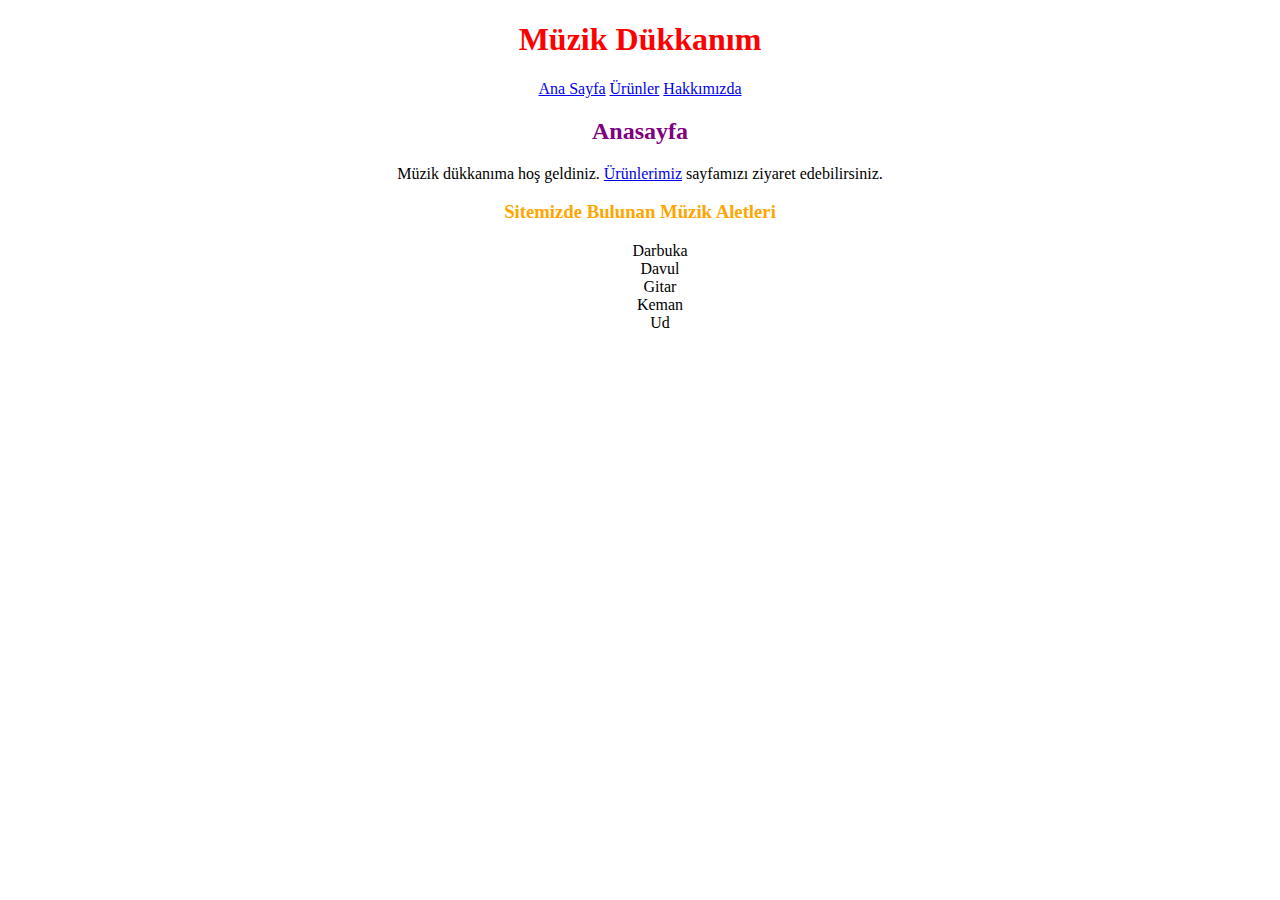
<file: css-odev1/index.html>
<!DOCTYPE html>
<html lang="tr">
<head>
    <meta charset="UTF-8">
    <meta name="viewport" content="width=device-width, initial-scale=1.0">
    <title>Ana Sayfa</title>
    <link rel="stylesheet" href="style.css">
</head>
<body>
    <header>
        <head><h1>Müzik Dükkanım</h1></head>
        <nav>
            <a href="index.html">Ana Sayfa</a>
            <a href="urunler.html">Ürünler</a>
            <a href="hakkında.html">Hakkımızda</a>
        </nav>
    </header>
    <main>
        <article>
            <h2>Anasayfa</h2>
            <p>Müzik dükkanıma hoş geldiniz. <a href="urunler.html">Ürünlerimiz</a> sayfamızı ziyaret edebilirsiniz.</p>
        </article>
        <article>
            <h3>Sitemizde Bulunan Müzik Aletleri</h3>
            <ul>
                <li>Darbuka</li>
                <li>Davul</li>
                <li>Gitar</li>
                <li>Keman</li>
                <li>Ud</li>
            </ul>
        </article>
    </main>
</body>
</html>
</file>
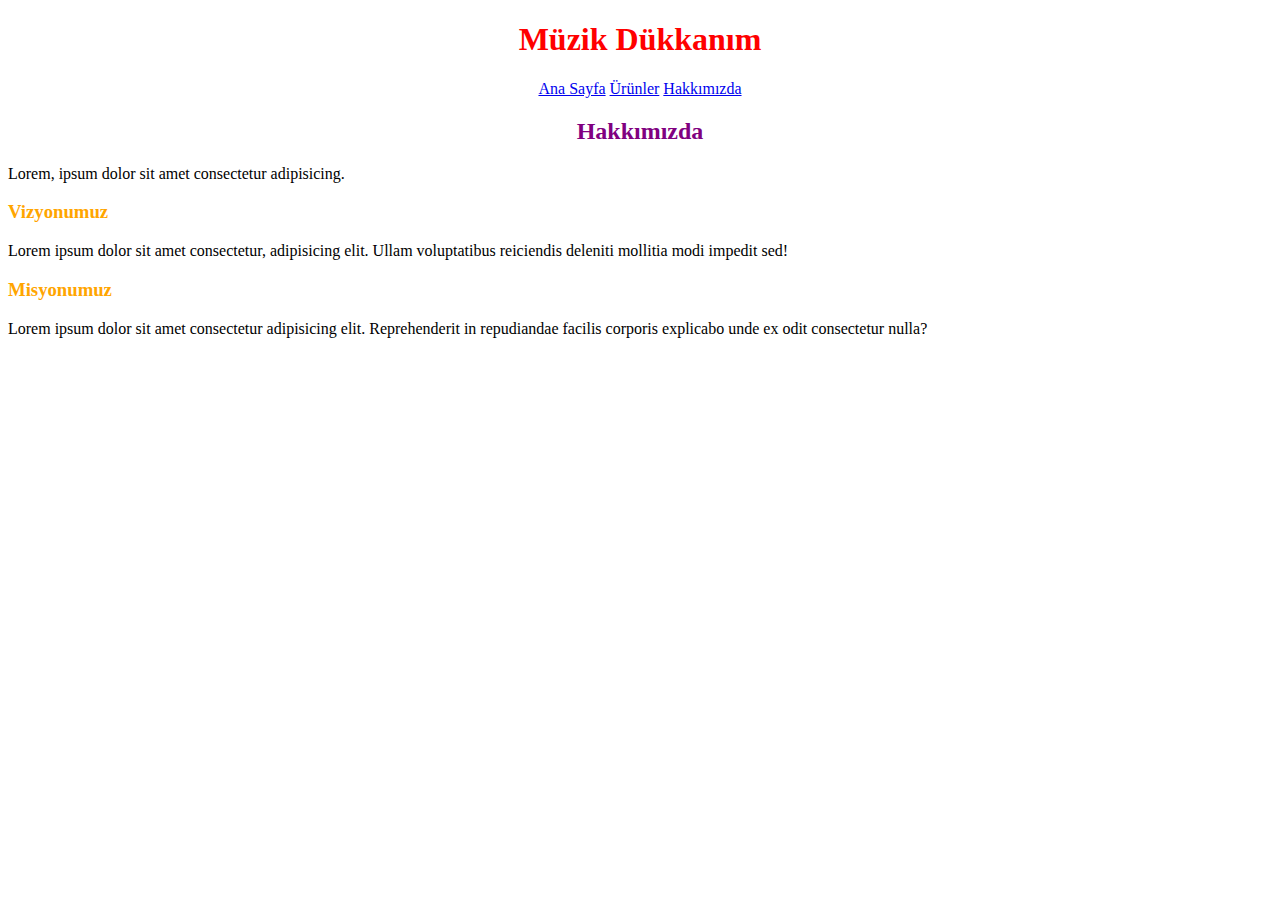
<file: css-odev1/hakkında.html>
<!DOCTYPE html>
<html lang="tr">
<head>
    <meta charset="UTF-8">
    <meta name="viewport" content="width=device-width, initial-scale=1.0">
    <title>Ana Sayfa</title>
    <link rel="stylesheet" href="style.css">
</head>
<body>
    <header>
        <head><h1>Müzik Dükkanım</h1></head>
        <nav>
            <a href="index.html">Ana Sayfa</a>
            <a href="urunler.html">Ürünler</a>
            <a href="hakkında.html">Hakkımızda</a>
        </nav>
    </header>
    <main>
        <article>
            <h2>Hakkımızda</h2>
            <p class="sola-yasla">Lorem, ipsum dolor sit amet consectetur adipisicing.</p>
        </article>
        <article class="sola-yasla">
            <h3>Vizyonumuz</h3>
            <p>Lorem ipsum dolor sit amet consectetur, adipisicing elit. Ullam voluptatibus reiciendis deleniti mollitia modi impedit sed!</p>
        </article>
        <article class="sola-yasla">
            <h3>Misyonumuz</h3>
            <p>Lorem ipsum dolor sit amet consectetur adipisicing elit. Reprehenderit in repudiandae facilis corporis explicabo unde ex odit consectetur nulla?</p>
        </article>
    </main>
</body>
</html>
</file>
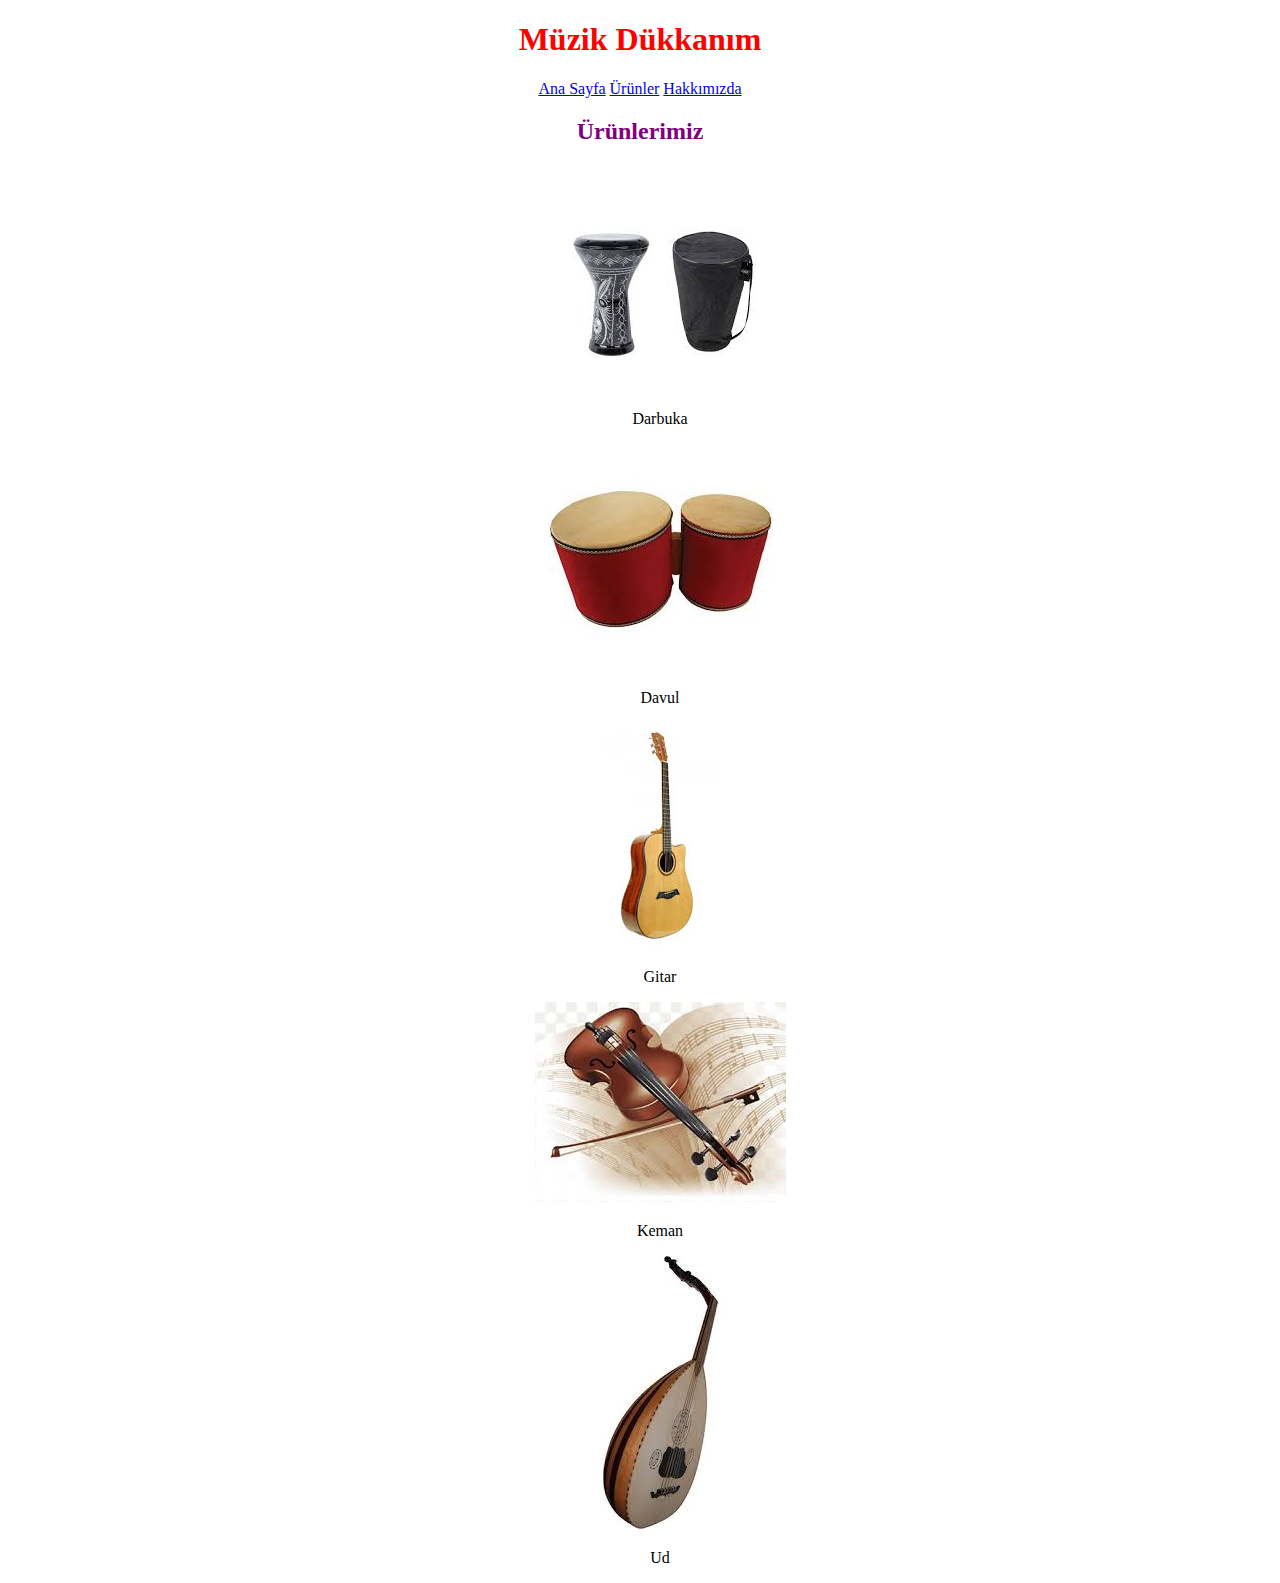
<file: css-odev1/urunler.html>
<!DOCTYPE html>
<html lang="tr">
<head>
    <meta charset="UTF-8">
    <meta name="viewport" content="width=device-width, initial-scale=1.0">
    <title>Ana Sayfa</title>
    <link rel="stylesheet" href="style.css">
</head>
<body>
    <header>
        <head><h1>Müzik Dükkanım</h1></head>
        <nav>
            <a href="index.html">Ana Sayfa</a>
            <a href="urunler.html">Ürünler</a>
            <a href="hakkında.html">Hakkımızda</a>
        </nav>
    </header>
    <main>
        <article>
            <h2>Ürünlerimiz</h2>
        </article>
        <article>
            <ul>
                <li><img src="img/darbuka.jpeg" alt=""><p>Darbuka</p></li>
                <li><img src="img/davul.jpeg" alt=""><p>Davul</p></li>
                <li><img src="img/gitar.jpeg" alt=""><p>Gitar</p></li>
                <li><img src="img/keman.jpeg" alt=""><p>Keman</p></li>
                <li><img src="img/ud.jpeg" alt=""><p>Ud</p></li>
            </ul>
        </article>
    </main>
</body>
</html>
</file>
<file: css-odev1/style.css>
body{
    text-align: center;
}

ul{
    list-style-position: inside;
    list-style-type: none;
}

h1{
    color: red;
}

h2{
    color: purple;
}

h3{
    color: orange;
}


.sola-yasla{
    text-align: left;
}
</file>
